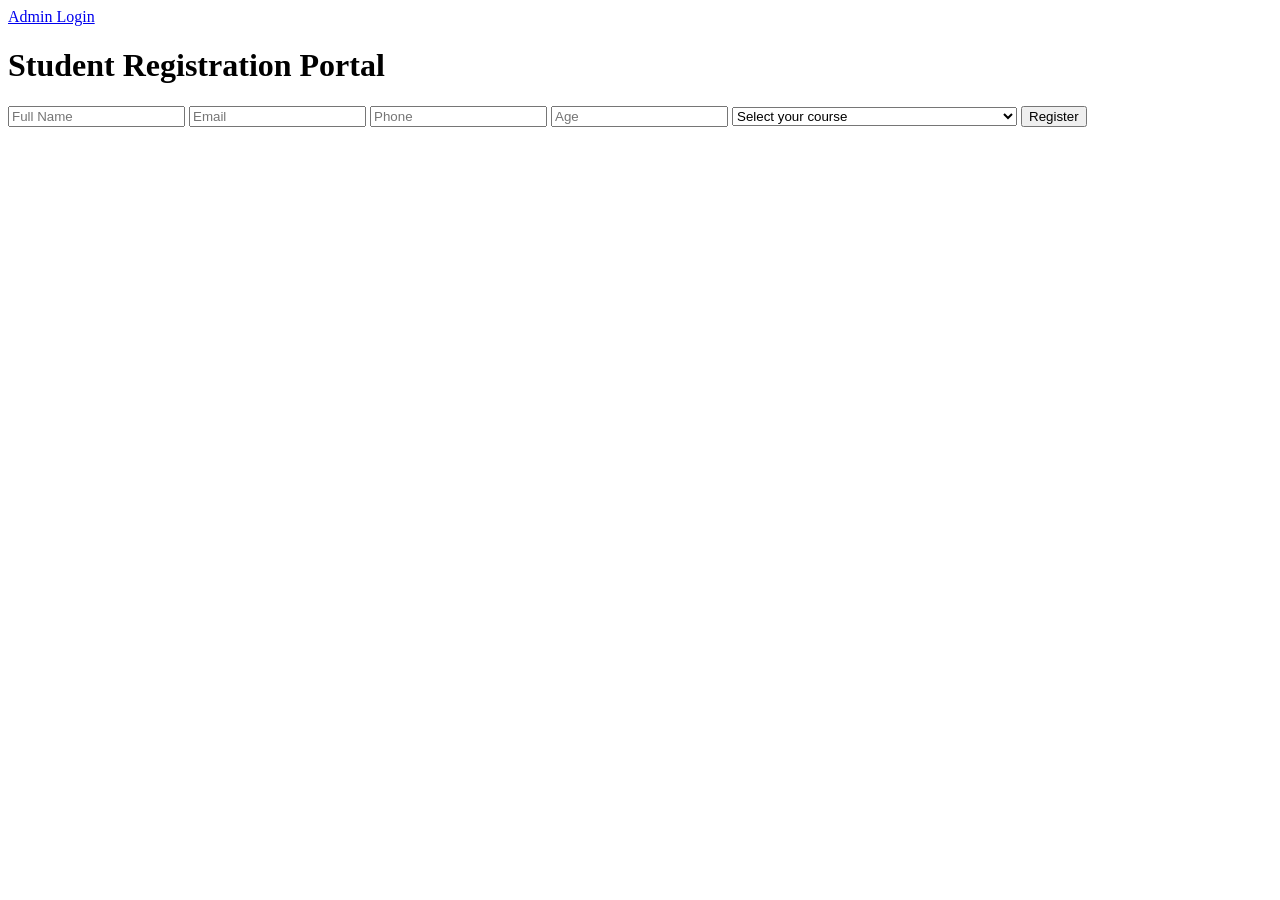
<file: src/main/resources/templates/index.html>
<head>
    <meta charset="UTF-8">
    <title>Student Registration Portal</title>
    <link rel="stylesheet" th:href="@{/style.css}">
</head>
<body>
    <div class="header">
        <a href="/admin/login" class="admin-link">Admin Login</a>
    </div>

    <div class="container">
        <h1>Student Registration Portal</h1>
        <form th:action="@{/register}" th:object="${student}" method="post">
            <input type="text" th:field="*{name}" placeholder="Full Name" required />
            <input type="email" th:field="*{email}" placeholder="Email" required />
            <input type="text" th:field="*{phone}" placeholder="Phone" required />
            <input type="number" th:field="*{age}" placeholder="Age" required />
            
            <select th:field="*{course}" required>
                <option value="" disabled selected>Select your course</option>
                <option value="Computer Science and Engineering">Computer Science and Engineering</option>
                <option value="Electronics and Communication Engineering">Electronics and Communication Engineering</option>
                <option value="Electrical and Electronics Engineering">Electrical and Electronics Engineering</option>
                <option value="Civil Engineering">Civil Engineering</option>
                <option value="Mechanical Engineering">Mechanical Engineering</option>
            </select>
            
            <button type="submit">Register</button>
        </form>
    </div>
</body>
</file>
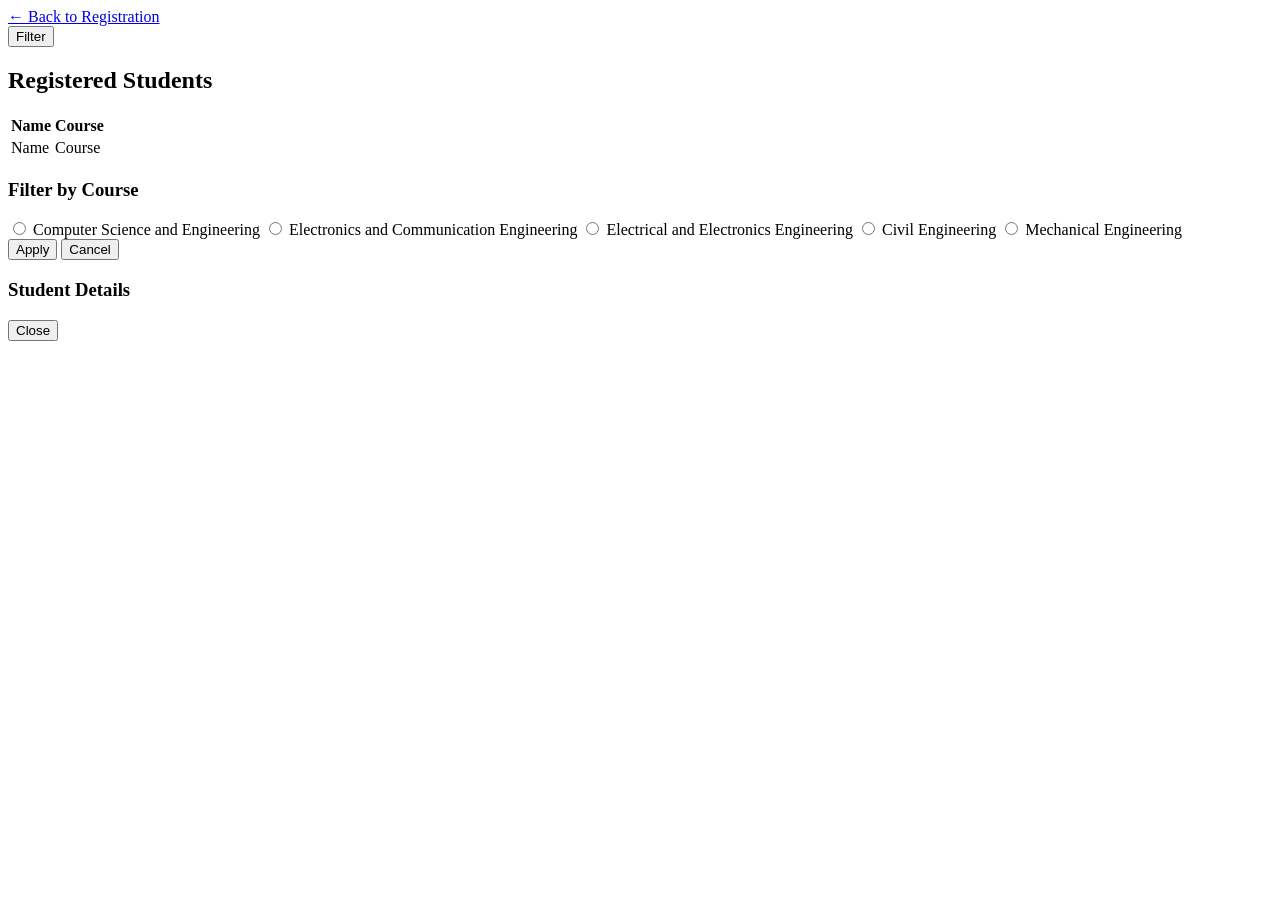
<file: src/main/resources/templates/admin-dashboard.html>
<!DOCTYPE html>
<html xmlns:th="http://www.thymeleaf.org">
<head>
    <meta charset="UTF-8">
    <title>Admin Dashboard</title>
    <link rel="stylesheet" th:href="@{/dashboard.css}">
</head>
<body>
    <div class="header">
        <a href="/" class="admin-link">← Back to Registration</a>
        <div class="header-actions">
            <button id="removeFilterBtn" class="remove-btn" style="display:none;" onclick="removeFilter()">Remove Filter</button>
            <button class="filter-btn" onclick="document.getElementById('filterModal').style.display='block'">Filter</button>
        </div>
    </div>

    <div class="table-container">
        <h2>Registered Students</h2>
        <table id="studentTable">
            <thead>
                <tr><th>Name</th><th>Course</th></tr>
            </thead>
            <tbody id="tableBody">
                <tr th:if="${students != null}" th:each="student : ${students}" 
                    th:attr="onclick='showDetails(' + ${student.id} + ')'"
                    style="cursor: pointer;">
                    <td th:text="${student.name != null ? student.name : 'N/A'}">Name</td>
                    <td th:text="${student.course != null ? student.course : 'N/A'}">Course</td>
                </tr>
            </tbody>
        </table>
    </div>

    <div id="filterModal" class="modal">
        <div class="modal-content">
            <h3>Filter by Course</h3>
            <div class="checkbox-group">
                <label><input type="radio" name="courseFilter" value="Computer Science and Engineering"> Computer Science and Engineering</label>
                <label><input type="radio" name="courseFilter" value="Electronics and Communication Engineering"> Electronics and Communication Engineering</label>
                <label><input type="radio" name="courseFilter" value="Electrical and Electronics Engineering"> Electrical and Electronics Engineering</label>
                <label><input type="radio" name="courseFilter" value="Civil Engineering"> Civil Engineering</label>
                <label><input type="radio" name="courseFilter" value="Mechanical Engineering"> Mechanical Engineering</label>
            </div>
            <div class="modal-actions">
                <button onclick="applyFilter()">Apply</button>
                <button onclick="document.getElementById('filterModal').style.display='none'">Cancel</button>
            </div>
        </div>
    </div>

    <div id="detailsModal" class="modal">
        <div class="modal-content">
            <h3>Student Details</h3>
            <div id="detailsContent"></div>
            <button onclick="document.getElementById('detailsModal').style.display='none'">Close</button>
        </div>
    </div>

    <script>
        function applyFilter() {
            // Find the selected radio button
            const selectedRadio = document.querySelector('input[name="courseFilter"]:checked');
            if (!selectedRadio) return; 

            const course = selectedRadio.value;

            fetch('/admin/students/filter?courses=' + encodeURIComponent(course))
                .then(response => response.json())
                .then(students => {
                    updateTable(students);
                    document.getElementById('removeFilterBtn').style.display = 'inline-block';
                    document.getElementById('filterModal').style.display = 'none';
                });
        }

        function removeFilter() {
            // Uncheck all radio buttons using the name selector
            document.querySelectorAll('input[name="courseFilter"]').forEach(rb => rb.checked = false);
            
            fetch('/admin/students/all') 
                .then(response => response.json())
                .then(students => {
                    updateTable(students);
                    document.getElementById('removeFilterBtn').style.display = 'none';
                })
                .catch(err => console.error("Error resetting filter:", err));
        }

        function updateTable(students) {
            const tbody = document.getElementById('tableBody');
            tbody.innerHTML = '';
            students.forEach(student => {
                tbody.innerHTML += `<tr onclick="showDetails(${student.id})" style="cursor: pointer;">
                    <td>${student.name}</td>
                    <td>${student.course}</td>
                </tr>`;
            });
        }

        function showDetails(id) {
    fetch('/api/students/' + id)
        .then(response => response.json())
        .then(data => {
            // Update this template to include all fields you want to show
            document.getElementById('detailsContent').innerHTML = `
                <p><strong>Name:</strong> ${data.name}</p>
                <p><strong>Age:</strong> ${data.age}</p>
                <p><strong>Email:</strong> ${data.email}</p>
                <p><strong>Phone:</strong> ${data.phone}</p>
                <p><strong>Course:</strong> ${data.course}</p>
            `;
            document.getElementById('detailsModal').style.display = 'block';
        });
}
    </script>
</body>
</html>
</file>
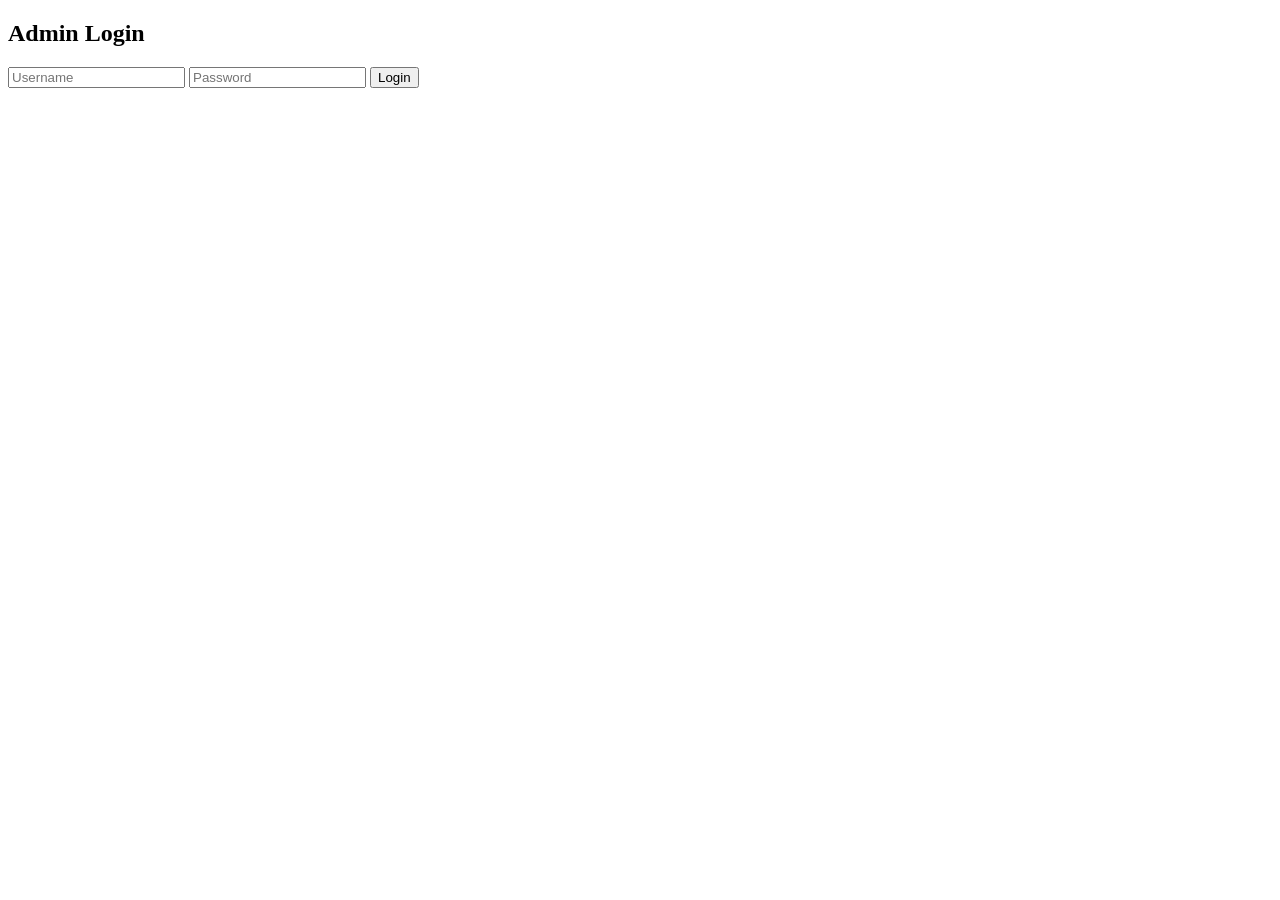
<file: src/main/resources/templates/admin-login.html>
<!DOCTYPE html>
<html>
<head><link rel="stylesheet" th:href="@{/loginA.css}"></head>
<body>
    <div class="container">
        <h2>Admin Login</h2>
        <form action="/admin/login" method="post">
            <input type="text" name="username" placeholder="Username" required>
            <input type="password" name="password" placeholder="Password" required>
            <button type="submit">Login</button>
        </form>
    </div>
</body>
</html>
</file>
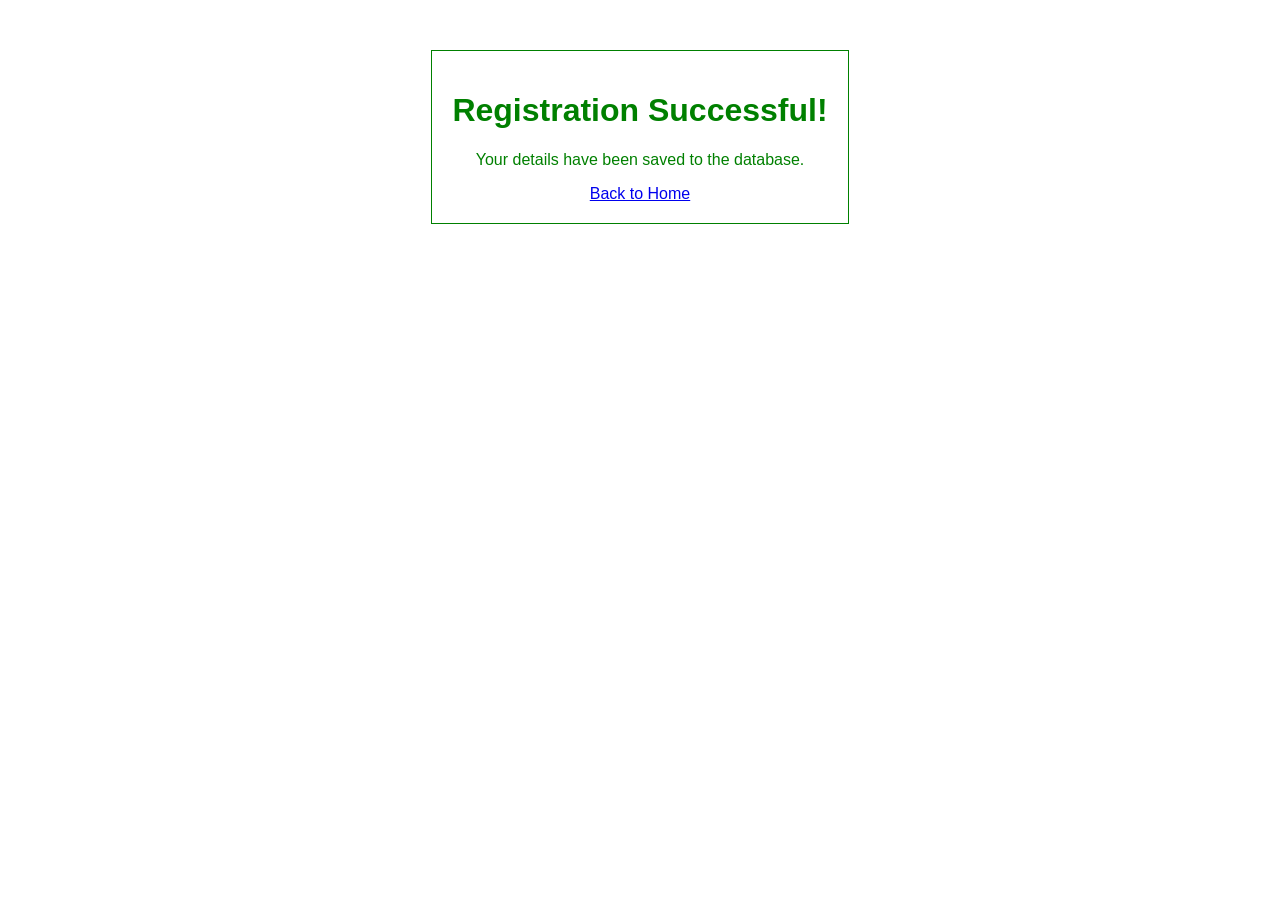
<file: src/main/resources/templates/success.html>
<!DOCTYPE html>
<html xmlns:th="http://www.thymeleaf.org">
<head>
    <meta charset="UTF-8">
    <title>Registration Success</title>
    <style>
        body { font-family: sans-serif; text-align: center; margin-top: 50px; }
        .success-box { color: green; border: 1px solid green; padding: 20px; display: inline-block; }
    </style>
</head>
<body>
    <div class="success-box">
        <h1>Registration Successful!</h1>
        <p>Your details have been saved to the database.</p>
        <a href="/">Back to Home</a>
    </div>
</body>
</html>
</file>
